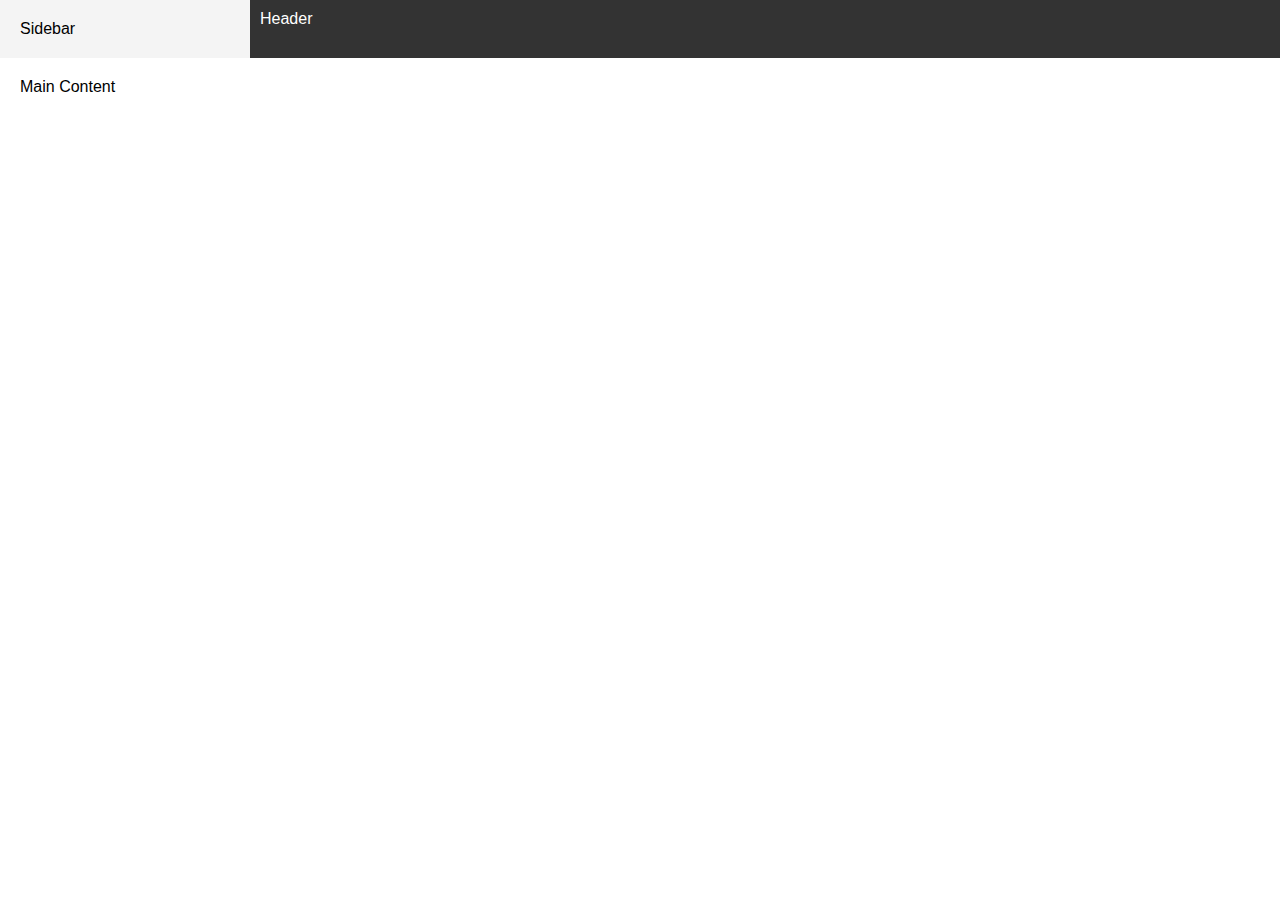
<file: admin-dashboard/index.html>
<!DOCTYPE html>
<html lang="en">
<head>
    <meta charset="UTF-8">
    <meta name="viewport" content="width=device-width, initial-scale=1.0">
    <title>Admin Dashboard</title>
    <link rel="stylesheet" href="styles.css">
</head>
<body>
    <div class="sidebar">Sidebar</div>
    <header>Header</header>
    <main>Main Content</main>
</body>
</html>
</file>
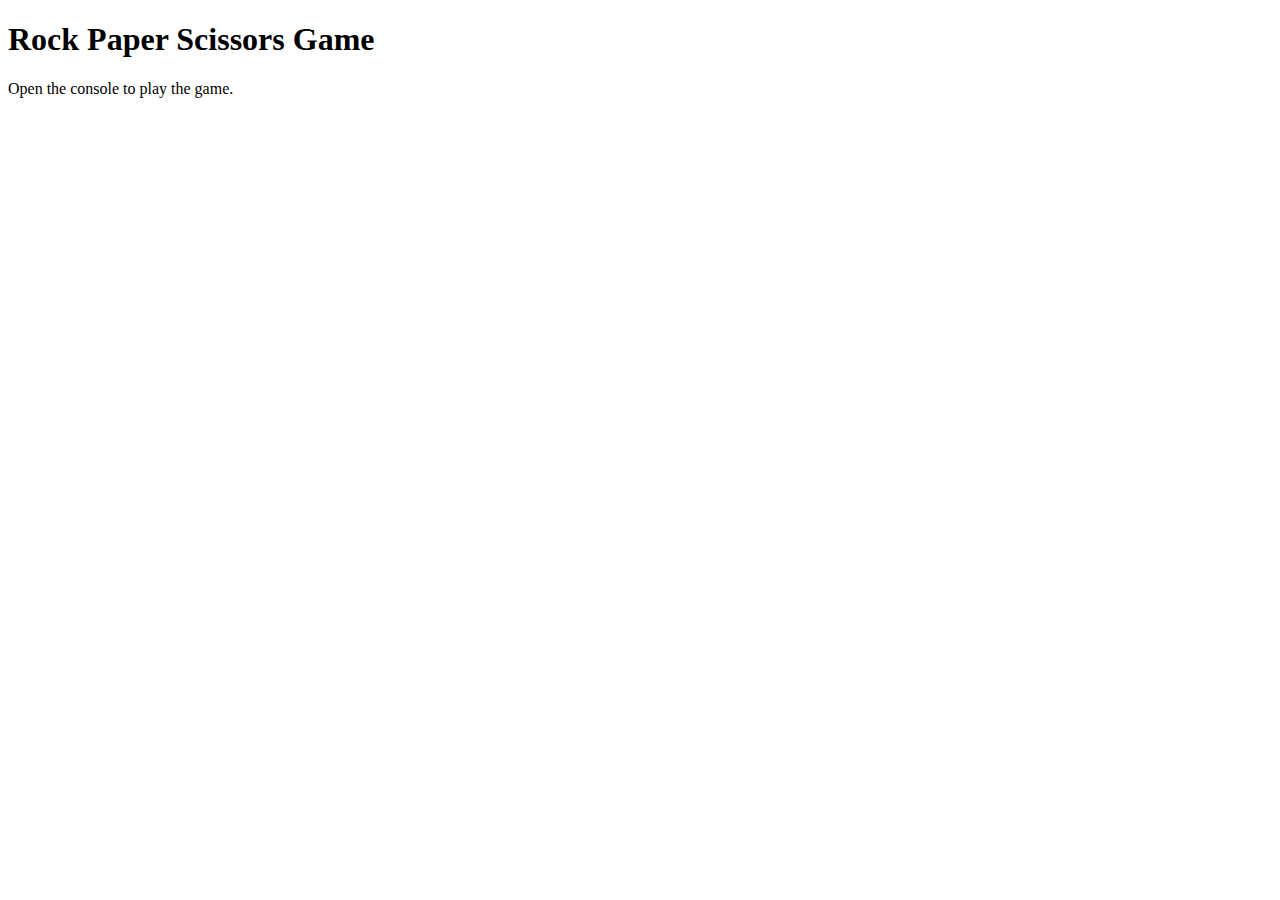
<file: Documents/rock-paper-scissors/index.html>
<!DOCTYPE html>
<html lang="en">
<head>
    <meta charset="UTF-8">
    <meta name="viewport" content="width=device-width, initial-scale=1.0">
    <title>Rock Paper Scissors Game</title>
    <script src="script.js" defer></script>
</head>
<body>
    <h1>Rock Paper Scissors Game</h1>
    <p>Open the console to play the game.</p>
</body>
</html>
</file>
<file: admin-dashboard/styles.css>
* {
    margin: 0;
    padding: 0;
    box-sizing: border-box;
}

body {
    display: grid;
    grid-template-columns: 250px 1fr;
    grid-template-rows: auto 1fr;
    height: 100vh;
    font-family: 'Arial', sans-serif;
}

.sidebar {
    background-color: #f4f4f4;
    padding: 20px;
}

header {
    background-color: #333;
    color: white;
    padding: 10px;
}

main {
    padding: 20px;
}
</file>
